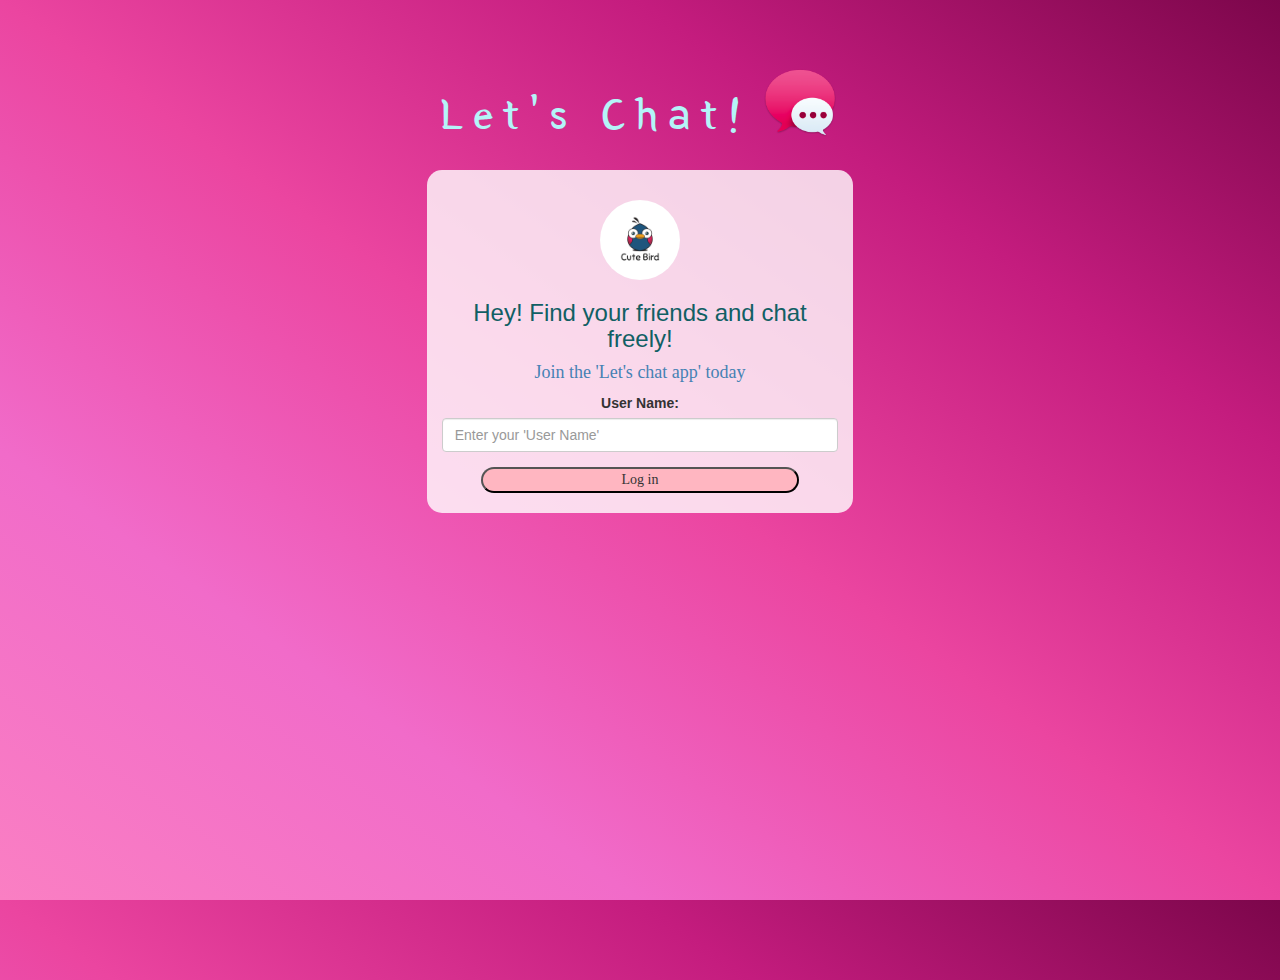
<file: index.html>
<!DOCTYPE html>
<html>
<head>
	<title>Let's chat web app!</title>
<link href="https://fonts.googleapis.com/css?family=Yeon+Sung&display=swap" rel="stylesheet"><meta name="viewport" content="width=device-width, initial-scale=1">

<link rel="stylesheet" href="https://maxcdn.bootstrapcdn.com/bootstrap/3.4.0/css/bootstrap.min.css">
<script src="https://ajax.googleapis.com/ajax/libs/jquery/3.4.1/jquery.min.js"></script>
<script src="https://maxcdn.bootstrapcdn.com/bootstrap/3.4.0/js/bootstrap.min.js"></script>

<link rel="stylesheet" type="text/css" href="style.css">
<script src="kwitter.js"></script>
</head>
<body>
<center>
	<h1 class="header">	
		Let's Chat!	<sup>
	<img src="mail_logo.png">
	</sup>
</h1>
	<div class="col-lg-4 col-md-6 col-sm-6 col-xs-11 login_div">
	<img src="logo.png" class="logo">
		<h3 >Hey! Find your friends and chat freely!</h3>
		<h4 >Join the 'Let's chat app' today</h4>
		<div class="form-group">
		  <label >User Name:</label>
		  <input type="text" id="input_user_name" placeholder="Enter your 'User Name'" class="form-control">
		</div>
		<button id="login_button" onclick="add_user()" >Log in</button>
		<br><br>
	</div>
</center>
</body>
</html>
</file>
<file: style.css>
html, body
{
  height: 100%;
  margin: 0;
}

body
{
background-image: linear-gradient(to right top, #fa7fc3, #f16bc9, #eb45a0, #c41c7e, #7c064b);
}

.header
{
	color: rgb(180, 244, 248);font-family: 'Yeon Sung';font-size: 45px;letter-spacing: 10px;margin-top: 80px;
}
.header img
{
	width: 80px;margin-left: -15px;
}

.login_div
{
	background: rgba(255,255,255,0.8);float: none;border-radius: 15px;
}

.logo
{
	width: 80px;margin-top: 30px;border-radius: 40px;
}

#login_button
{
	width: 80%;border-radius: 15px;
	background-color: lightpink;
	font-family:cursive;
}

.room_name
{
	cursor: pointer;
	font-size: 20px;
}


#logout
{
	font-size: 20px; float: right;
}


#output
{
	padding: 10px; width:80%;background: rgba(255,255,255,0.8);border-radius: 15px;
}

.input_div_room_page
{
	width: 80%;
}

.input_div label
{
	color: white;font-size: 20px;
}


.input_div_message_page
{
	position: fixed;bottom: 0px;width: 100%;background: rgba(255,255,255,0.8);
}
.input_div_message_page label
{
	color: black;
}
.input_div_message_page #msg
{
	width: 80%;
}
.input_div_message_page button
{
	margin-top: 15px;
	width: 50%; 
}
.color_white
{
	color: white
}

.user_tick
{
	width:20px;
}
.message_h4
{
	padding-left:5px;color:grey;
}

h3 {
	color :rgb(17, 95, 100);
	font-family :'Franklin Gothic Medium', 'Arial Narrow', Arial, sans-serif;
}

h4 {
color:steelblue;
font-family: 'Times New Roman', Times, serif;
}

#room_add {
	background-color: lightpink;
	border-radius: 10px;
	border-style: ridge;
	border-width: 4px;
	border-color: teal;
}

.btn-send_adjust {
	background-color: pink;
	border-radius: 5px;
	border-color: palevioletred;
	border-width: 3px;

}
</file>
